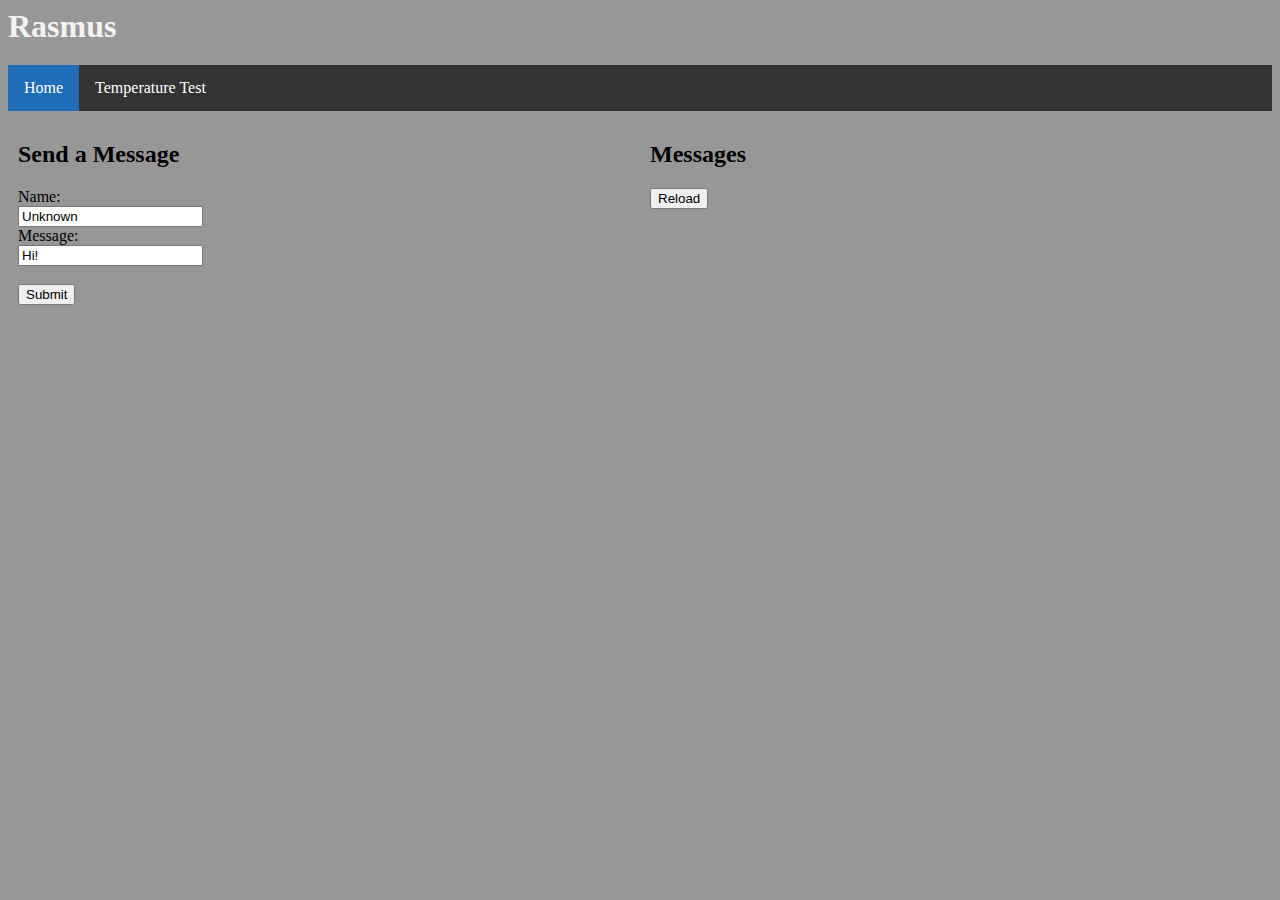
<file: index.html>
<!DOCTYPE html>
<html>
<head>
    <meta content="text/html;charset=utf-8" http-equiv="Content-Type">
    <meta content="utf-8" http-equiv="encoding">
    <link rel="stylesheet" type="text/css" href="myStyle.css">
    <link rel="shortcut icon" href="">
</head>
<body>
    <h1 style="margin:0;" id="app">Rasmus</h1>

<ul id="example-2">
  <li><a class="active" >Home</a></li>
  <li><a href="/Temp">Temperature Test</a></li>
</ul>

<script type="text/javascript">

var address = 'https://hjort.uk'

  function handleClick() {
    if(document.getElementById('messageInput').value == "")
    {
      document.getElementById('sendMessageStatus').innerHTML = "Please enter message before trying to send it.";
      return false;
    }

    document.getElementById('sendMessageStatus').innerHTML = "";
    // 1. Create a new XMLHttpRequest object
    let xhr = new XMLHttpRequest();

    // 2. Configure it: GET-request for the URL /article/.../load
    xhr.open('POST', address + '/api/LogItems/messages');

    xhr.setRequestHeader('X-PINGOTHER', 'pingpong');
    xhr.setRequestHeader('Content-Type', 'application/json');

    // 3. Send the request over the network
    xhr.send(JSON.stringify({
    "name": document.getElementById('nameInput').value, "message": document.getElementById('messageInput').value }));
    // 4. This will be called after the response is received
    xhr.onload = function() {
    if (xhr.status >= 300) { // analyze HTTP status of the response
      document.getElementById('sendMessageStatus').innerHTML = `Error ${xhr.status}: ${xhr.statusText}`;
    } else { // show the result
      document.getElementById('sendMessageStatus').innerHTML = "Messaged saved.";
      document.getElementById('messageInput').value = "";
      handleReload();
    }
    };  

    xhr.onerror = function() {
      alert("Request failed!");
    };

    return false; // prevent further bubbling of event
  }

  function handleReload() {

  // 1. Create a new XMLHttpRequest object
  let xhr = new XMLHttpRequest();

  // 2. Configure it: GET-request for the URL /article/.../load
  xhr.open('GET', address + '/api/LogItems/messages');

  xhr.setRequestHeader('X-PINGOTHER', 'pingpong');
  xhr.setRequestHeader('Content-Type', 'application/json');

  // 3. Send the request over the network
  xhr.send(JSON.stringify());


  function makeUL(array) {
      if(array.length == 0)
      {
         return document.createTextNode('No messages yet!');
      }
      // Create the list element:
      var list = document.createElement('messageListDiv'); 
      list.setAttribute('class', 'ul2');
      for(var i = 0; i < array.length; i++) {
          // Create the list item:
          var item = document.createElement('container');
          item.setAttribute('class', 'container');
          // Set its contents:

          var message = document.createElement('container');
          message.setAttribute('class', 'message');
          message.innerHTML = array[i].message
          var sender = document.createElement('container');
          sender.setAttribute('class', 'sender');
          sender.innerHTML = array[i].name + "#" + array[i].timeStamp;

          item.appendChild(message);
          item.appendChild(sender);

          // Add it to the list:
          list.appendChild(item);
      }
      // Finally, return the constructed list:
      return list;
  }

  // 4. This will be called after the response is received
  xhr.onreadystatechange = function() {
    document.getElementById('foo').innerHTML = ""
    var myArr = JSON.parse(this.responseText);
    document.getElementById('foo').appendChild(makeUL(myArr));


  } 

  xhr.onerror = function() {
    alert("Request failed!");
  };

  return false; 
}

handleReload();
</script>

<div class="row">
  <div class="column">
 
    <h2>Send a Message</h2>
    <form onSubmit="return handleClick()">
    Name:<br>
    <input type="text" id="nameInput" name="Name" value="Unknown">
    <br>
    Message:<br>
    <input type="text" id="messageInput" name="Message" value="Hi!">
    <br><br>
    <input type="submit" value="Submit">
    </form> 
    <p id="sendMessageStatus"></p>
    
  </div>
  <div class="column">
    <h2>Messages</h2>
    <p id="messageBoard"></p>
    <div id="foo"></div>
    <button type="button" onclick="handleReload()">Reload</button>
  </div>
</div>


</body>

</html>
</file>
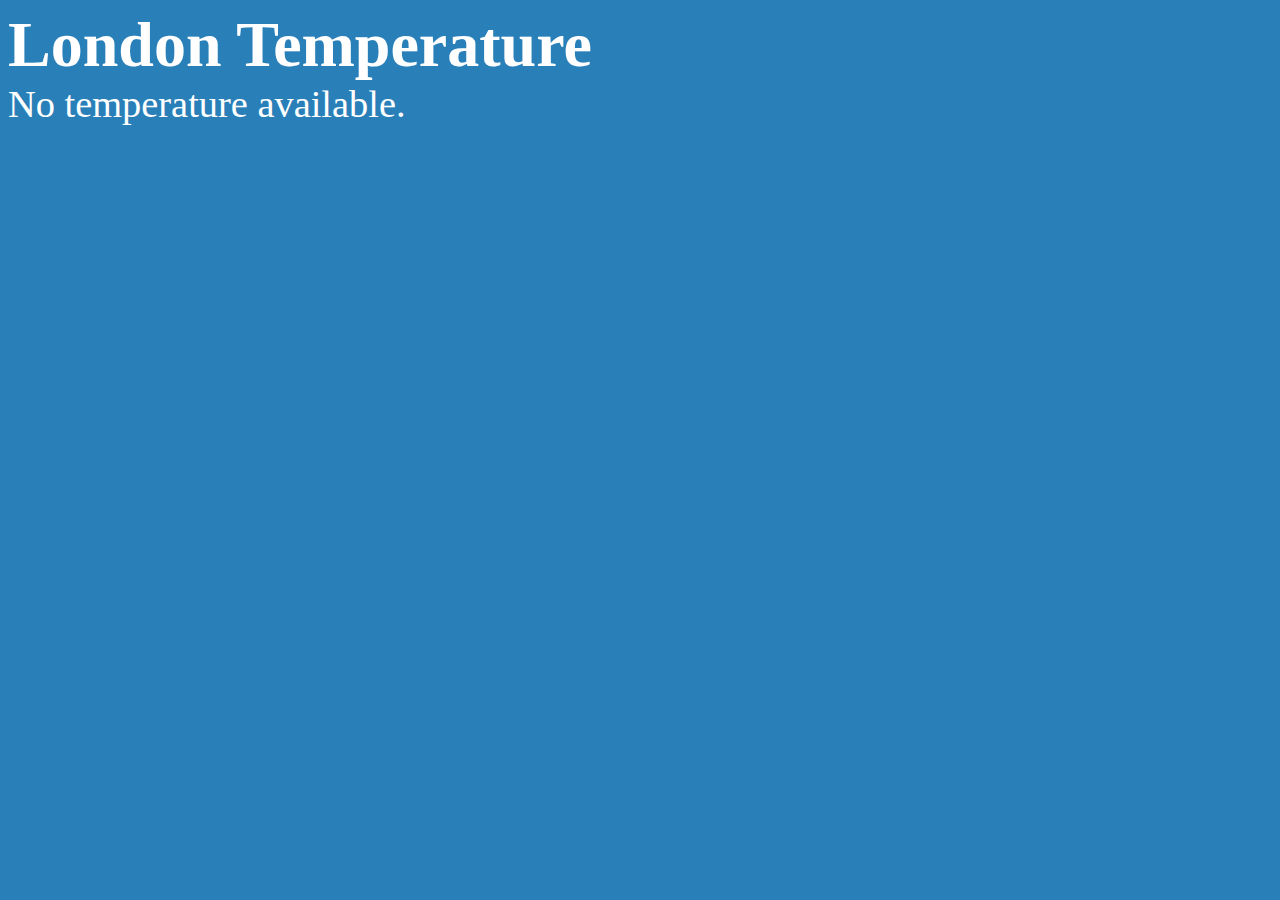
<file: Temp/index.html>
<!DOCTYPE html>
<html>
<head>
    <meta content="text/html;charset=utf-8" http-equiv="Content-Type">
    <meta content="utf-8" http-equiv="encoding">
    <link rel="stylesheet" type="text/css" href="myStyle.css">
    <link rel="shortcut icon" href="">
</head>
<body  >
<div >
    <h1 style="margin:0;font-size:5vw" id="app">London Temperature</h1>
    <a style="font-size:3vw" id="temp">No temperature available.</a>
</div>

<script type="text/javascript">

  var address = 'https://hjort.uk/tempapi'


  function handleReload() {

  // 1. Create a new XMLHttpRequest object
  let xhr = new XMLHttpRequest();

  // 2. Configure it: GET-request for the URL /article/.../load
  xhr.open('GET', address + '/TempItems', true);

  xhr.setRequestHeader('X-PINGOTHER', 'pingpong');
  xhr.setRequestHeader('Content-Type', 'application/json');

  // 3. Send the request over the network
  xhr.send(JSON.stringify());

  // 4. This will be called after the response is received
  xhr.onreadystatechange = function() {
    var responseObj = JSON.parse(this.responseText);
    var temp = (parseFloat(responseObj.value)+1)  / 100.0
    document.getElementById('temp').innerHTML = temp + " &#x2103;"


  } 

  xhr.onerror = function() {
    alert("Request failed!");
  };

  return false; 
}

handleReload();
</script>

</body>

</html>
</file>
<file: myStyle.css>
ul {
    list-style-type: none;
    margin: 0;
    padding: 0;
    overflow: hidden;
    background-color: #333;
    position: -webkit-sticky; /* Safari */
    position: sticky;
    top: 0;
}

.ul2 {
  list-style-type: none;
  margin: 0;
  padding: 0;
  overflow: hidden;
  position: -webkit-sticky; /* Safari */
  position: sticky;
  top: 0;
  float: left;
  width: 95%; 
  height:500px;
  overflow:hidden; 
  overflow-y:auto;
}

.container {

  list-style-type: none;
  border: 2px solid #1f6db6;
  background-color: #636363;

  width: 95%;
  border-radius: 5px;
  padding: 5px;
  float: left;

  margin: 10px 0;
}

.container::after {
  content: "";
  clear: both;
  display: table;
}

.message {
  width: 100%;
  float: left;
}

.sender {
  float: right;
  padding: 0px 15px;
  color: #aaa;
}

li {
    float: left;
}

body {
    background-color: rgb(151, 151, 151);
}

li a {
    display: block;
    color: white;
    text-align: center;
    padding: 14px 16px;
    text-decoration: none;
}

li a:hover {
    background-color: #1f6db6;
}
.active {
    background-color: #1f6db6;
}
h1 {
  margin:0;
  color: #f3f3f3;
  padding-bottom:20px;
}
* {
    box-sizing: border-box;
  }
/* Create two equal columns that floats next to each other */
.column {
    float: left;
    width: 50%;
    padding: 10px;
    height: 300px; /* Should be removed. Only for demonstration */
  }
  
  /* Clear floats after the columns */
  .row:after {
    content: "";
    display: table;
    clear: both;
  }
</file>
<file: Temp/myStyle.css>
div 
{color:#fff;background-color:#2980b9}

body {
  background-color:#2980b9;
}
</file>
